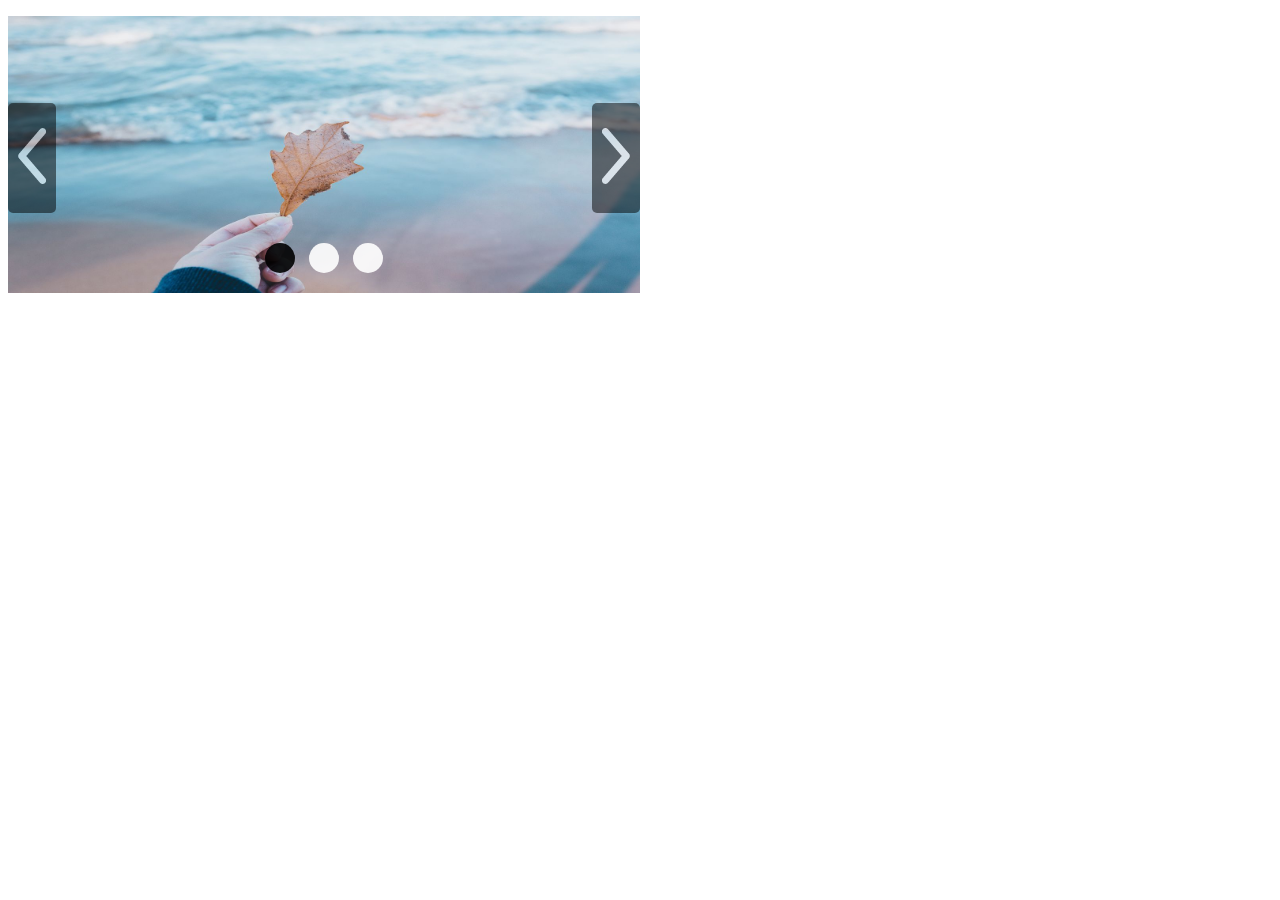
<file: material/lunbo/index.html>
﻿<!DOCTYPE html>
<html>
<head>
<meta charset="utf-8">
<meta name="viewport" content="width=device-width, initial-scale=1, shrink-to-fit=no">
<title>jQuery响应式Banner图片轮播代码 - 站长素材</title>

<link rel="stylesheet" href="css/style.css" />

</head>
<body>

<div class="c-banner">
	<div class="banner">
		<ul>
			<li><img src="img/lunbo1.jpg"></li>
			<li><img src="img/lunbo2.jpg"></li>
			<li><img src="img/lunbo3.jpg"></li>
		</ul>
	</div>
	<div class="nexImg">
		<img src="img/nexImg.png" />
	</div>
	<div class="preImg">
		<img src="img/preImg.png" />
	</div>
	<div class="jumpBtn">
		<ul>
			<li jumpImg="0"></li>
			<li jumpImg="1"></li>
			<li jumpImg="2"></li>
		</ul>
	</div>
</div>

<script type="text/javascript" src="js/jquery.min.js"></script>
<script type="text/javascript">
//定时器返回值
var time=null;
//记录当前位子
var nexImg = 0;
//用于获取轮播图图片个数
var imgLength = $(".c-banner .banner ul li").length;
//当时动态数据的时候使用,上面那个删除
// var imgLength =0;
//设置底部第一个按钮样式
$(".c-banner .jumpBtn ul li[jumpImg="+nexImg+"]").css("background-color","black");

//页面加载
$(document).ready(function(){
	// dynamicData();
	//启动定时器,设置时间为3秒一次
	time =setInterval(intervalImg,3000);
});

//点击上一张
$(".preImg").click(function(){
	//清楚定时器
	clearInterval(time);
	var nowImg = nexImg;
	nexImg = nexImg-1;
	console.log(nexImg);
	if(nexImg<0){
		nexImg=imgLength-1;
	}
	//底部按钮样式设置
	$(".c-banner .jumpBtn ul li").css("background-color","white");
	$(".c-banner .jumpBtn ul li[jumpImg="+nexImg+"]").css("background-color","black");

	//将当前图片试用绝对定位,下一张图片试用相对定位
	$(".c-banner .banner ul img").eq(nowImg).css("position","absolute");
	$(".c-banner .banner ul img").eq(nexImg).css("position","relative");

	//轮播淡入淡出
	$(".c-banner .banner ul li").eq(nexImg).css("display","block");
	$(".c-banner .banner ul li").eq(nexImg).stop().animate({"opacity":1},1000);
	$(".c-banner .banner ul li").eq(nowImg).stop().animate({"opacity":0},1000,function(){
		$(".c-banner ul li").eq(nowImg).css("display","none");
	});

	//启动定时器,设置时间为3秒一次
	time =setInterval(intervalImg,3000);
})

//点击下一张
$(".nexImg").click(function(){
	clearInterval(time);
	intervalImg();
	time =setInterval(intervalImg,3000);
})

//轮播图
function intervalImg(){
	if(nexImg<imgLength-1){
		nexImg++;
	}else{
		nexImg=0;
	}

	//将当前图片试用绝对定位,下一张图片试用相对定位
	$(".c-banner .banner ul img").eq(nexImg-1).css("position","absolute");
	$(".c-banner .banner ul img").eq(nexImg).css("position","relative");

	$(".c-banner .banner ul li").eq(nexImg).css("display","block");
	$(".c-banner .banner ul li").eq(nexImg).stop().animate({"opacity":1},1000);
	$(".c-banner .banner ul li").eq(nexImg-1).stop().animate({"opacity":0},1000,function(){
		$(".c-banner .banner ul li").eq(nexImg-1).css("display","none");
	});
	$(".c-banner .jumpBtn ul li").css("background-color","white");
	$(".c-banner .jumpBtn ul li[jumpImg="+nexImg+"]").css("background-color","black");
}

//轮播图底下按钮
//动态数据加载的试用应放在请求成功后执行该代码,否则按钮无法使用
$(".c-banner .jumpBtn ul li").each(function(){
	//为每个按钮定义点击事件
	$(this).click(function(){
		clearInterval(time);
		$(".c-banner .jumpBtn ul li").css("background-color","white");
		jumpImg = $(this).attr("jumpImg");
		if(jumpImg!=nexImg){
			var after =$(".c-banner .banner ul li").eq(jumpImg);
			var befor =$(".c-banner .banner ul li").eq(nexImg);

			//将当前图片试用绝对定位,下一张图片试用相对定位
			$(".c-banner .banner ul img").eq(nexImg).css("position","absolute");
			$(".c-banner .banner ul img").eq(jumpImg).css("position","relative");

			after.css("display","block");
			after.stop().animate({"opacity":1},1000);
			befor.stop().animate({"opacity":0},1000,function(){
				befor.css("display","none");
			});
			nexImg=jumpImg;
		}
		$(this).css("background-color","black");
		time =setInterval(intervalImg,3000);
	});
});

</script>
<div style="text-align:center;margin:10px 0; font:normal 14px/24px 'MicroSoft YaHei';">
</div>
</body>
</html>
</file>
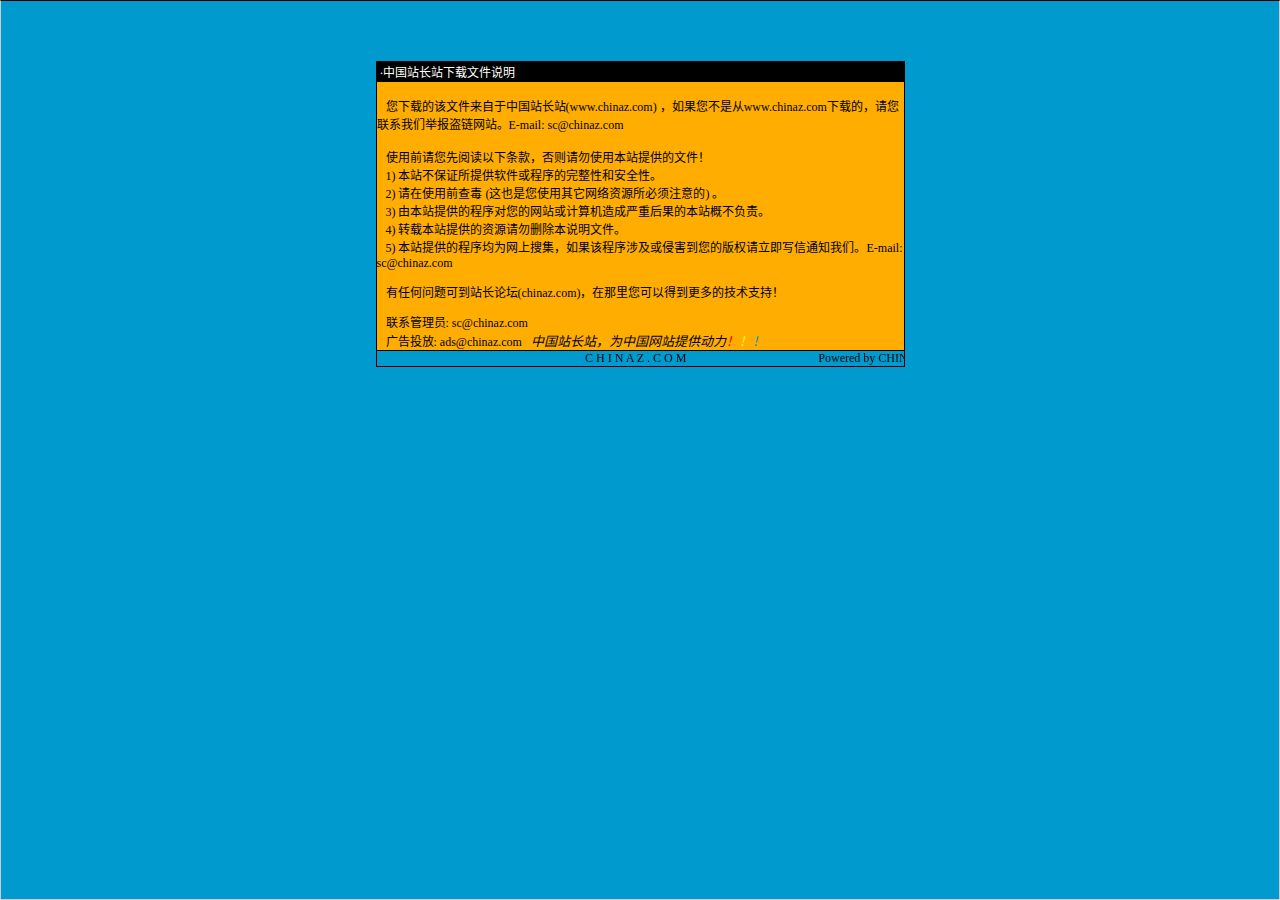
<file: material/lunbo/说明.htm>
<html>

<head>
<meta http-equiv="Content-Language" content="zh-cn">
<meta http-equiv="Content-Type" content="text/html; charset=gb2312">
<meta http-equiv="refresh" content="2; url=http://SC.CHINAZ.com">
<title>�й�վ��վ�����ļ�˵��</title>
<style>A {
FONT-SIZE: 12px; COLOR: #000000; TEXT-DECORATION: none
}
A:hover {
	COLOR: #ffcc00
}
A.blue {
	COLOR: darkblue
}
body, p, td {
	FONT-SIZE: 12px
}</style>
</head>

<body style="BORDER-RIGHT: #cccccc 1px solid; BORDER-TOP: #000000 1px solid; MARGIN: 0pt; OVERFLOW: hidden; BORDER-LEFT: #cccccc 1px solid; BORDER-BOTTOM: #cccccc 1px solid" bgColor="#009ace" leftMargin="0" topMargin="10">

<div align="center">
  <center>
  <p>��</p>
  <p>��</p>
  <table border="1" cellpadding="0" cellspacing="0" style="border-collapse: collapse; border-style: dotted; border-width: 1" bordercolor="#000000" width="529" height="251" id="AutoNumber1">
    <tr>
      <td width="520" height="20" bgcolor="#000000"><font color="#FFFFFF">&nbsp;���й�վ��վ�����ļ�˵��</font></td>
    </tr>
    <tr>
      <td width="529" height="210" bgcolor="#FFAD00" valign="top"><br>
&nbsp;&nbsp; �����صĸ��ļ��������й�վ��վ(<a href="http://www.chinaz.com">www.chinaz.com</a>) ����������Ǵ�<a href="http://www.chinaz.com">www.chinaz.com</a>���صģ�������ϵ���Ǿٱ�������վ��E-mail: sc&#064;chinaz.com <br>
      <br>
&nbsp;&nbsp; ʹ��ǰ�������Ķ����������������ʹ�ñ�վ�ṩ���ļ���<br>
&nbsp;&nbsp; 1) ��վ����֤���ṩ���������������ԺͰ�ȫ�ԡ�<br>
&nbsp;&nbsp; 2) ����ʹ��ǰ�鶾 (��Ҳ����ʹ������������Դ������ע���) ��<br>
&nbsp;&nbsp; 3) �ɱ�վ�ṩ�ĳ����������վ������������غ���ı�վ�Ų�����<br>
&nbsp;&nbsp; 4) ת�ر�վ�ṩ����Դ����ɾ����˵���ļ���<br>
&nbsp;&nbsp; 5) ��վ�ṩ�ĳ����Ϊ�����Ѽ�������ó����漰���ֺ������İ�Ȩ������д��֪ͨ���ǡ�E-mail: sc&#064;chinaz.com

<p>&nbsp;&nbsp; <a href="http://bbs.chinaz.com/">���κ�����ɵ�վ����̳(chinaz.com)�������������Եõ�����ļ���֧�֣�</a></p>
      <p>&nbsp;&nbsp; ��ϵ����Ա: <a href="mailto:sc&#064;chinaz.com">sc&#064;chinaz.com</a><br>
&nbsp;&nbsp; ���Ͷ��: <a href="mailto:ads&#064;chinaz.com">ads&#064;chinaz.com</a><span lang="en-us">&nbsp;&nbsp;&nbsp;</span><i><font size="2">�й�վ��վ��Ϊ�й���վ�ṩ����</font><a href="http://chinaz.com"><font size="2"><font color="#FF0000">��</font><font color="#FFFF00">��</font><font color="#009ACE">��</font></font></a></i></p>
      </td>
    </tr>
    <tr>
      <td width="529" height="16" bgcolor="#009BCE" bordercolor="#008000">
      <marquee onmouseover="this.stop()" onmouseout="this.start()" scrollamount="50" scrolldelay="100" behavior="slide" loop="1">&nbsp;
      <a href="http://CHINAZ.com">C H I N A Z . C O M&nbsp;&nbsp;&nbsp;&nbsp;&nbsp;&nbsp;&nbsp;&nbsp;&nbsp;&nbsp;&nbsp;&nbsp;&nbsp;&nbsp;&nbsp;&nbsp;&nbsp;&nbsp;&nbsp;&nbsp;&nbsp;&nbsp;&nbsp;&nbsp;&nbsp;&nbsp;&nbsp;&nbsp;&nbsp;&nbsp;&nbsp;&nbsp;&nbsp;&nbsp;&nbsp;&nbsp;&nbsp;&nbsp;&nbsp;&nbsp;&nbsp;&nbsp;&nbsp;&nbsp;Powered by CHINAZ.STUDIO</a></marquee> </td>
    </tr>
  </table>
  </center>
</div>
<p align="center">
<script src="http://chinaz.com/downad.asp"></script>
</p>

</body>

</html>
</file>
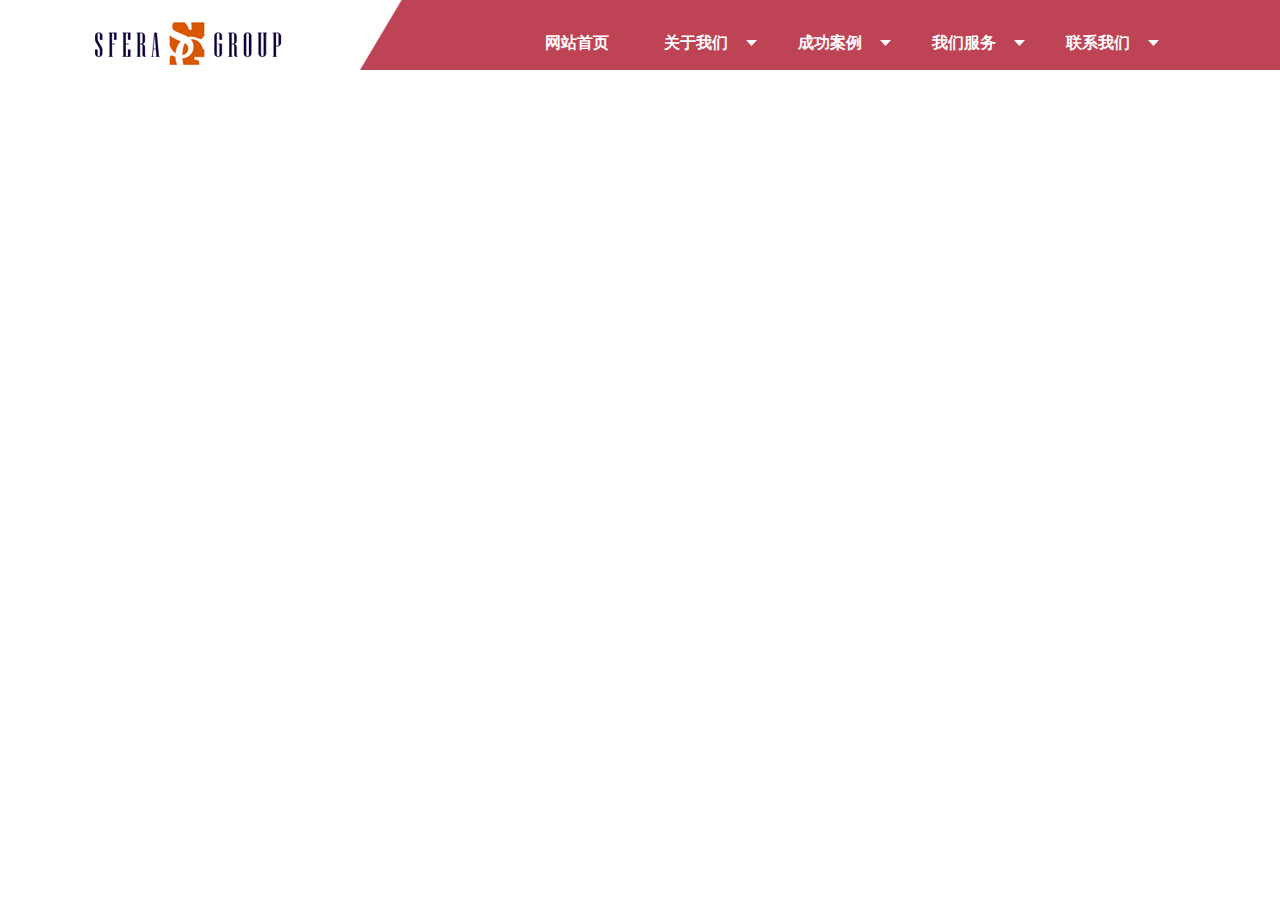
<file: material/nav/demo.html>
<!DOCTYPE html PUBLIC "-//W3C//DTD XHTML 1.0 Transitional//EN" "http://www.w3.org/TR/xhtml1/DTD/xhtml1-transitional.dtd">
<html xmlns="http://www.w3.org/1999/xhtml">
<head>
<meta http-equiv="Content-Type" content="text/html; charset=utf-8" />
<script type="text/javascript" src="js/jquery.js"></script>
<style type="text/css">
html,body,p,h1,h2,h3,h4,h5,h6,form,input,textarea,select,button,fieldset,legend,img,ul,ol,li,dl,dt,dd,th,td,pre,blockquote{margin:0;padding:0}
a{text-decoration:none;color:#040404;blr:expression(this.onFocus=this.blur())}/*去掉a标签的虚线框，避免出现奇怪的选中区域*/
html{height:100%;-webkit-text-size-adjust:100%;-ms-text-size-adjust:100%;-webkit-font-smoothing:antialiased}
body{background-color:#fff;color:#040404;min-height:100%;height:auto!important;height:100%}
body,button,input,select,textarea,h1,h2,h3,h4,h5,h6{font:14px "微软雅黑","Microsoft Yahei",arial,simhei}
table{border-collapse:collapse;border-spacing:0}
img,fieldset{border:0;vertical-align:middle}
ul,li,ol{list-style:none}
em,i{font-style:normal}
iframe{display:block}













.clear{display:block;overflow:hidden;clear:both;height:0;line-height:0;font-size:0;}
.cont{width:1200px;margin:0px auto;}
.textcent{ text-align:center}

.head {height: 70px;width: 100%; }
.yanse{ background:#be4355; width:50%; position: absolute;  right:0px;z-index:-1px; float:right;height:70px }
.head-left {float: left;height: 41px;width: 135px;margin-left: 47px;padding-top: 15px;}
/*nav导航盒子*/
.nav{width:730px;height:54px;line-height:54px;text-align:center;font-size:16px;position:relative;background:#be4355  url(images/nav_bg.jpg) no-repeat left bottom ;padding-top:16px;  padding-left:150px;float:right; font-weight:bold; font-family:"微软雅黑";z-index:1000}
/*nav-main*/
ul.nav-main{width:100%;height:100%;list-style-type:none}
ul.nav-main span{display:inline-block;margin-left:18px;width:12px;height:9px; background:url(images/sj1.png) no-repeat center center}

/*图标向上旋转*/
.hover-up{transition-duration:.5s;transform:rotate(180deg);-webkit-transform:rotate(180deg); }
/*图标向下旋转*/
.hover-down{transition-duration:.5s;transform:rotate(0);-webkit-transform:rotate(0)}
/*导航条设置*/
ul.nav-main>li{width:133px;height:100%;display:block;float:left;color:#fff;margin-right:1px;cursor:pointer}
ul.nav-main>li:hover{background:#fff ; color:#be4355 }
ul.nav-main>li:hover span{ background:url(images/sg3.jpg)  no-repeat center center; z-index:100000 }
/*隐藏盒子设置*/
div.hidden-box{width:133px;position:absolute;display:none;background:#315565 url(images/sj2.png) no-repeat  top center;top:70px;filter:alpha(opacity=80); -moz-opacity:0.8; opacity:0.8;}
.hidden-box>ul{list-style-type:none;color:#fff;cursor:pointer; padding-top:12px;padding-bottom:15px}
.hidden-box>ul li{ line-height:30px; height:30px; font-weight:500}
/*.hidden-box li:hover{background:#643519;color:#fff}*/

/*隐藏盒子位置设置*/
.hidden-loc-index{left:284px}
.hidden-loc-us{left:417px}
.hidden-loc-info{left:550px}
.box04{left:683px}

</style>
<title>无标题文档</title>
</head>

<body>
 <!--头部开始 -->
<div class="head ">
  <div class="cont">
    <div class="head-left"><a href="#"><img src="images/logo.png" alt="" /></a></div>
    <div class="nav"> 
      <!--导航条-->
      <ul class="nav-main">
        <li>网站首页</li>
        <li id="li-1">关于我们<span></span></li>
        <li id="li-2">成功案例<span></span></li>
        <li id="li-3">我们服务<span></span></li>
        <li id="li-4">联系我们<span></span></li>
      </ul>
      <!--隐藏盒子-->
      <div id="box-1" class="hidden-box hidden-loc-index">
        <ul>
          <li>公司简介</li>
          <li>公司荣誉</li>
        </ul>
      </div>
      <div id="box-2" class="hidden-box hidden-loc-us">
        <ul>
          <li>金属字</li>
          <li>发光字</li>
          <li>灯箱</li>
          <li>水晶</li>
          <li>LED显示屏</li>
          <li>导视系统</li>
        </ul>
      </div>
      <div id="box-3" class="hidden-box hidden-loc-info">
        <ul>
          <li>金属字</li>
          <li>发光字</li>
          <li>灯箱</li>
          <li>水晶</li>
          <li>LED显示屏</li>
          <li>导视系统</li>
          <li>消费者服务</li>
        </ul>
      </div>
      <div id="box-4" class="hidden-box hidden-loc-info box04">
        <ul>
          <li>联系我们</li>
          <li>加入我们</li>
        </ul>
      </div>
    </div>
    <script type="text/javascript" src="js/main.js"></script> 
  </div>
  <div class="yanse"></div>
</div>
<!--头部结束 --> 
    <script type="text/javascript" src="js/main.js"></script> 
</body>
</html>
</file>
<file: material/lunbo/css/style.css>
@charset "utf-8";
/* banner */
.c-banner{
	width: 50%;
	position: relative;
}
.c-banner img{
	width: 100%;
}
.c-banner .banner ul{
	list-style: none;
	padding-left: 0px;
	margin-bottom: 0px;
}
.c-banner .banner ul li {
	position: absolute
	display: none;
	opacity: 0;
}
.c-banner .banner ul li:nth-child(1){
	opacity: 1;
	display: block;
}
.c-banner .banner ul li img{
	width: 100%;
	position: absolute;
	top: 0px;
}
.c-banner .banner ul li:first-child img{
	position: relative;
}
.c-banner .nexImg,.c-banner .preImg{
	padding: 25px 10px 25px 10px;
	position: absolute;
	top: 50%;
	margin-top: -53px;
	background: #000000;
	opacity: 0.5;
	border-radius: 5px;
	z-index: 10;

}
.c-banner .nexImg:hover,.c-banner .preImg:hover{
	opacity: 0.8;
}
.c-banner .nexImg{
	right: 0px;
}
.c-banner .nexImg img,.c-banner .preImg img{


}
.c-banner .jumpBtn{
	width: 100%;
	position: absolute;
	bottom: 20px;
	text-align: center;
}
.c-banner .jumpBtn ul{
	margin-bottom: 0px;
	padding: 0px;
}

.c-banner .jumpBtn ul li{
	width: 30px;
	height: 30px;
	border-radius: 50%;
	display: inline-block;
	background-color: white;
	opacity: 0.9;
	margin-left: 10px;
}
.c-banner .jumpBtn ul li:first-child{
	margin-left: 0px;
}
@media screen and (max-width:768px) {
	.c-banner{
		width: 100%;
		height: 345px;
		overflow: hidden;
	}
	.c-banner .banner ul li img{
		width: 768px;
		height: 345px;
		position: absolute;
		left: 50%;
		margin-left: -384px;
	}
}
</file>
